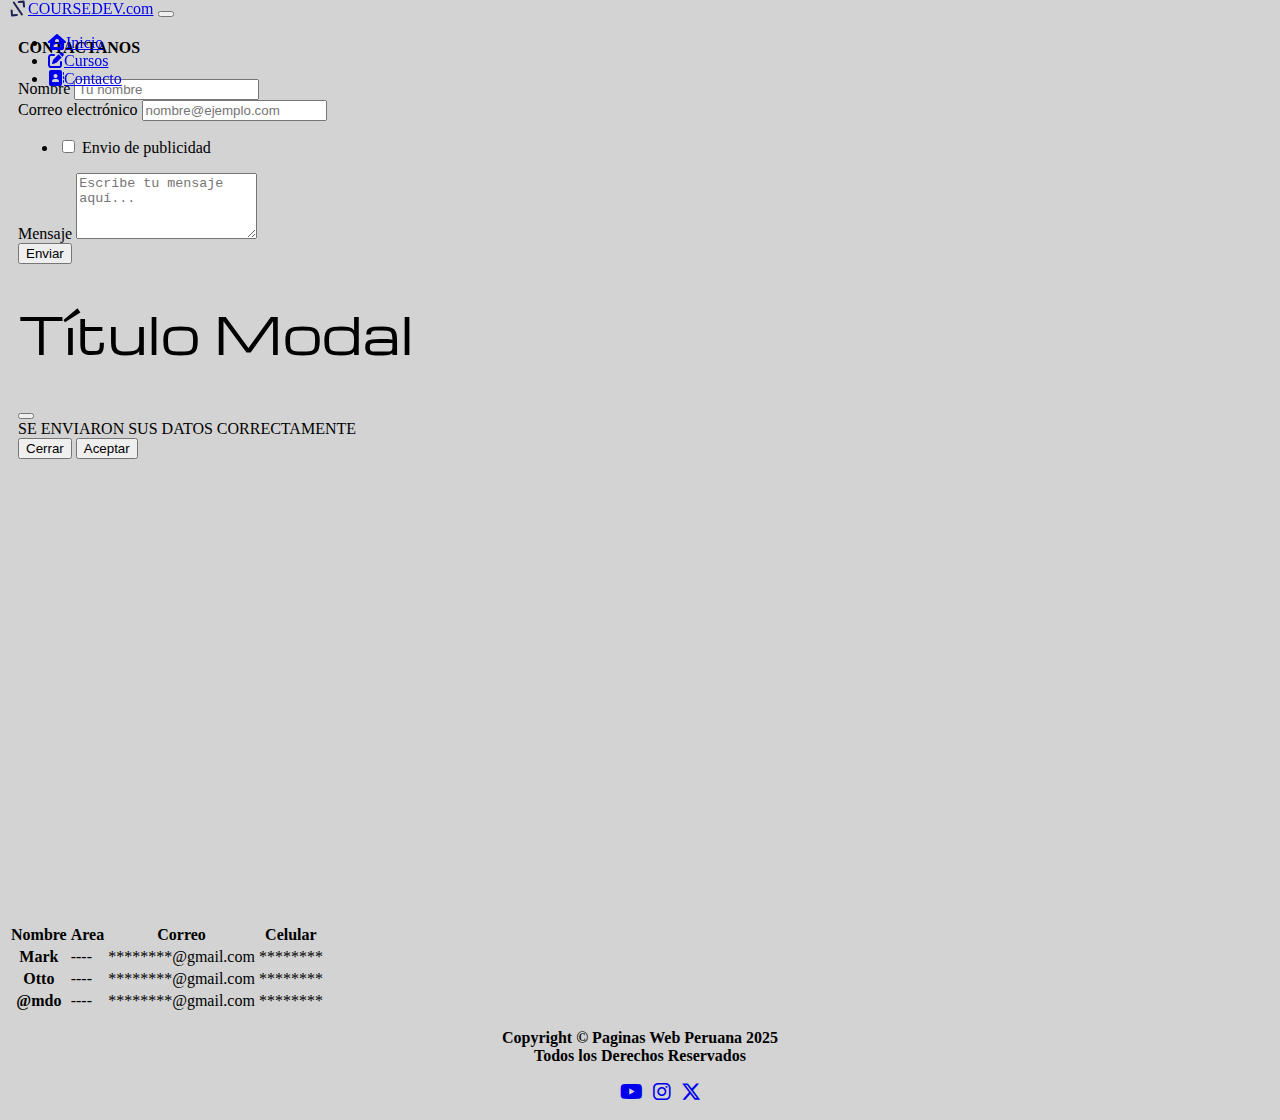
<file: contacto.html>
<!DOCTYPE html>
<html lang="en">
<head>
    <meta charset="UTF-8">
    <meta name="viewport" content="width=device-width, initial-scale=1.0">
    <title>COURSEDEV.com</title>
    <link href="https://cdn.jsdelivr.net/npm/bootstrap@5.3.7/dist/css/bootstrap.min.css" rel="stylesheet" integrity="sha384-LN+7fdVzj6u52u30Kp6M/trliBMCMKTyK833zpbD+pXdCLuTusPj697FH4R/5mcr" crossorigin="anonymous">
<script src="https://cdn.jsdelivr.net/npm/bootstrap@5.3.7/dist/js/bootstrap.bundle.min.js" integrity="sha384-ndDqU0Gzau9qJ1lfW4pNLlhNTkCfHzAVBReH9diLvGRem5+R9g2FzA8ZGN954O5Q" crossorigin="anonymous"></script>
<link rel="stylesheet" href="estilos.css">
<link rel="stylesheet" href="fontawesome-free-6.7.2-web/css/all.min.css">
<link rel="preconnect" href="https://fonts.googleapis.com">
<link rel="preconnect" href="https://fonts.gstatic.com" crossorigin>
<link href="https://fonts.googleapis.com/css2?family=Ancizar+Sans:ital,wght@0,100..1000;1,100..1000&family=Michroma&display=swap" rel="stylesheet">
<link rel="shortcut icon" href="img/favicon.png" type="image/x-icon">
</head>
<body>
<header>
    <nav class="navbar navbar-expand-lg bg-primary ">
  <div class="container-fluid">
    <a class="navbar-brand" href="servicios.html"><i class="fa-solid fa-code fa-rotate-by" style="color: #1f2251; --fa-rotate-angle: -50deg;"></i>COURSEDEV.com</a>
    <button class="navbar-toggler" type="button" data-bs-toggle="collapse" data-bs-target="#navbarNav" aria-controls="navbarNav" aria-expanded="false" aria-label="Toggle navigation">
      <span class="navbar-toggler-icon"></span>
    </button>
    <div class="collapse navbar-collapse" id="navbarNav">
      <ul class="navbar-nav ms-auto">
        <li class="nav-item">
          <a class="nav-link active" aria-current="page" href="index.html"><i class="fa-duotone fa-solid fa-house-user"></i>Inicio</a>
        </li>
        <li class="nav-item">
          <a class="nav-link" href="servicios.html"><i class="fa-duotone fa-solid fa-pen-to-square"></i>Cursos</a>
        </li>
        <li class="nav-item">
          <a class="nav-link" href="contacto.html"><i class="fa-duotone fa-solid fa-address-book"></i>Contacto</a>
        </li>
      </ul>
    </div>
  </div>
</nav>
</header>

<section>
  <h4 class="text-center mb-4">CONTACTANOS</h4>
  <div class="container">
    <div class="row justify-content-center">
      
      <div class="col-md-6 mb-4">
        <div class="border border-dark p-3 rounded">
          <form>
            <div class="mb-3">
              <label for="nombre" class="form-label">Nombre</label>
              <input type="text" class="form-control" id="nombre" placeholder="Tu nombre" required>
            </div>

            <div class="mb-3">
              <label for="correo" class="form-label">Correo electrónico</label>
              <input type="email" class="form-control" id="correo" placeholder="nombre@ejemplo.com" required>
            </div>
            <ul class="list-group">
            <li class="list-group-item">
              <input class="form-check-input me-1" type="checkbox" value="" id="firstCheckboxStretched">
              <label class="form-check-label stretched-link" for="firstCheckboxStretched">Envio de publicidad</label>
            </li>
            </ul>
            <div class="mb-3">
              <label for="mensaje" class="form-label">Mensaje</label>
              <textarea class="form-control" id="mensaje" rows="4" placeholder="Escribe tu mensaje aquí..." required></textarea>
            </div>

            <button type="submit" class="btn btn-primary w-100" data-bs-toggle="modal" data-bs-target="#send">Enviar</button>
              <div class="modal fade" id="send" tabindex="-1" aria-labelledby="sendLabel" aria-hidden="true">
              <div class="modal-dialog">
              <div class="modal-content">
              <div class="modal-header">
              <h1 class="modal-title fs-5" id="sendLabel">Título Modal</h1>
              <button type="button" class="btn-close" data-bs-dismiss="modal" aria-label="Close"></button>
              </div>
              <div class="modal-body">
              SE ENVIARON SUS DATOS CORRECTAMENTE
              </div>
              <div class="modal-footer">
              <button type="button" class="btn btn-secondary" data-bs-dismiss="modal">Cerrar</button>
              <button type="button" class="btn btn-primary">Aceptar</button>
              </div>
              </div>
              </div>
              </div>
          </form>
        </div>
      </div>

      <div class="col-md-6 mb-4">
        <div class="border border-dark p-2 rounded">
          <iframe class="w-100" height="450" style="border:0;"
            src="https://www.google.com/maps/embed?pb=!1m18!1m12!1m3!1d3901.5669063381265!2d-76.95062432577593!3d-12.07329164239352!2m3!1f0!2f0!3f0!3m2!1i1024!2i768!4f13.1!3m3!1m2!1s0x9105c6e435a93c41%3A0xcdaaa71f277efd64!2sISIL%20La%20Molina!5e0!3m2!1sen!2spe!4v1752572604376!5m2!1sen!2spe"
            allowfullscreen="" loading="lazy" referrerpolicy="no-referrer-when-downgrade">
          </iframe>
        </div>
      </div>
    </div>
  </div>
</section>

<div class="tabla m-5">
  <table class="table border border-gray table-bordered table-hover">
  <thead>
    <tr>
      <th scope="col" class="bg-dark text-white">Nombre</th>
      <th scope="col" class="bg-dark text-white">Area</th>
      <th scope="col" class="bg-dark text-white">Correo</th>
      <th scope="col" class="bg-dark text-white">Celular</th>
    </tr>
  </thead>
  <tbody>
    <tr>
      <th scope="row">Mark</th>
      <td>----</td>
      <td>********@gmail.com</td>
      <td>********</td>
    </tr>
    <tr>
      <th scope="row">Otto</th>
      <td>----</td>
      <td>********@gmail.com</td>
      <td>********</td>
    </tr>
    <tr>
      <th scope="row">@mdo</th>
      <td>----</td>
      <td>********@gmail.com</td>
      <td>********</td>
    </tr>
  </tbody>
</table>
</div>




<footer>
  <strong><p>Copyright © Paginas Web Peruana 2025 <br>
  Todos los Derechos Reservados</p></strong>
  <ul><a href="https://www.youtube.com"><i class="fa-brands fa-youtube"></i></a><a href="https://www.instagram.com"><i class="fa-brands fa-instagram"></i></a><a href="https://x.com/home?lang=en"><i class="fa-brands fa-x-twitter"></i></a>
  </ul>
</footer>
<script>
  const tooltipTriggerList = document.querySelectorAll('[data-bs-toggle="tooltip"]');
  const tooltipList = [...tooltipTriggerList].map(el => new bootstrap.Tooltip(el));

  const myModal = document.getElementById('myModal')
const myInput = document.getElementById('myInput')

myModal.addEventListener('shown.bs.modal', () => {
  myInput.focus()
})
</script>

</body>
</html>
</file>
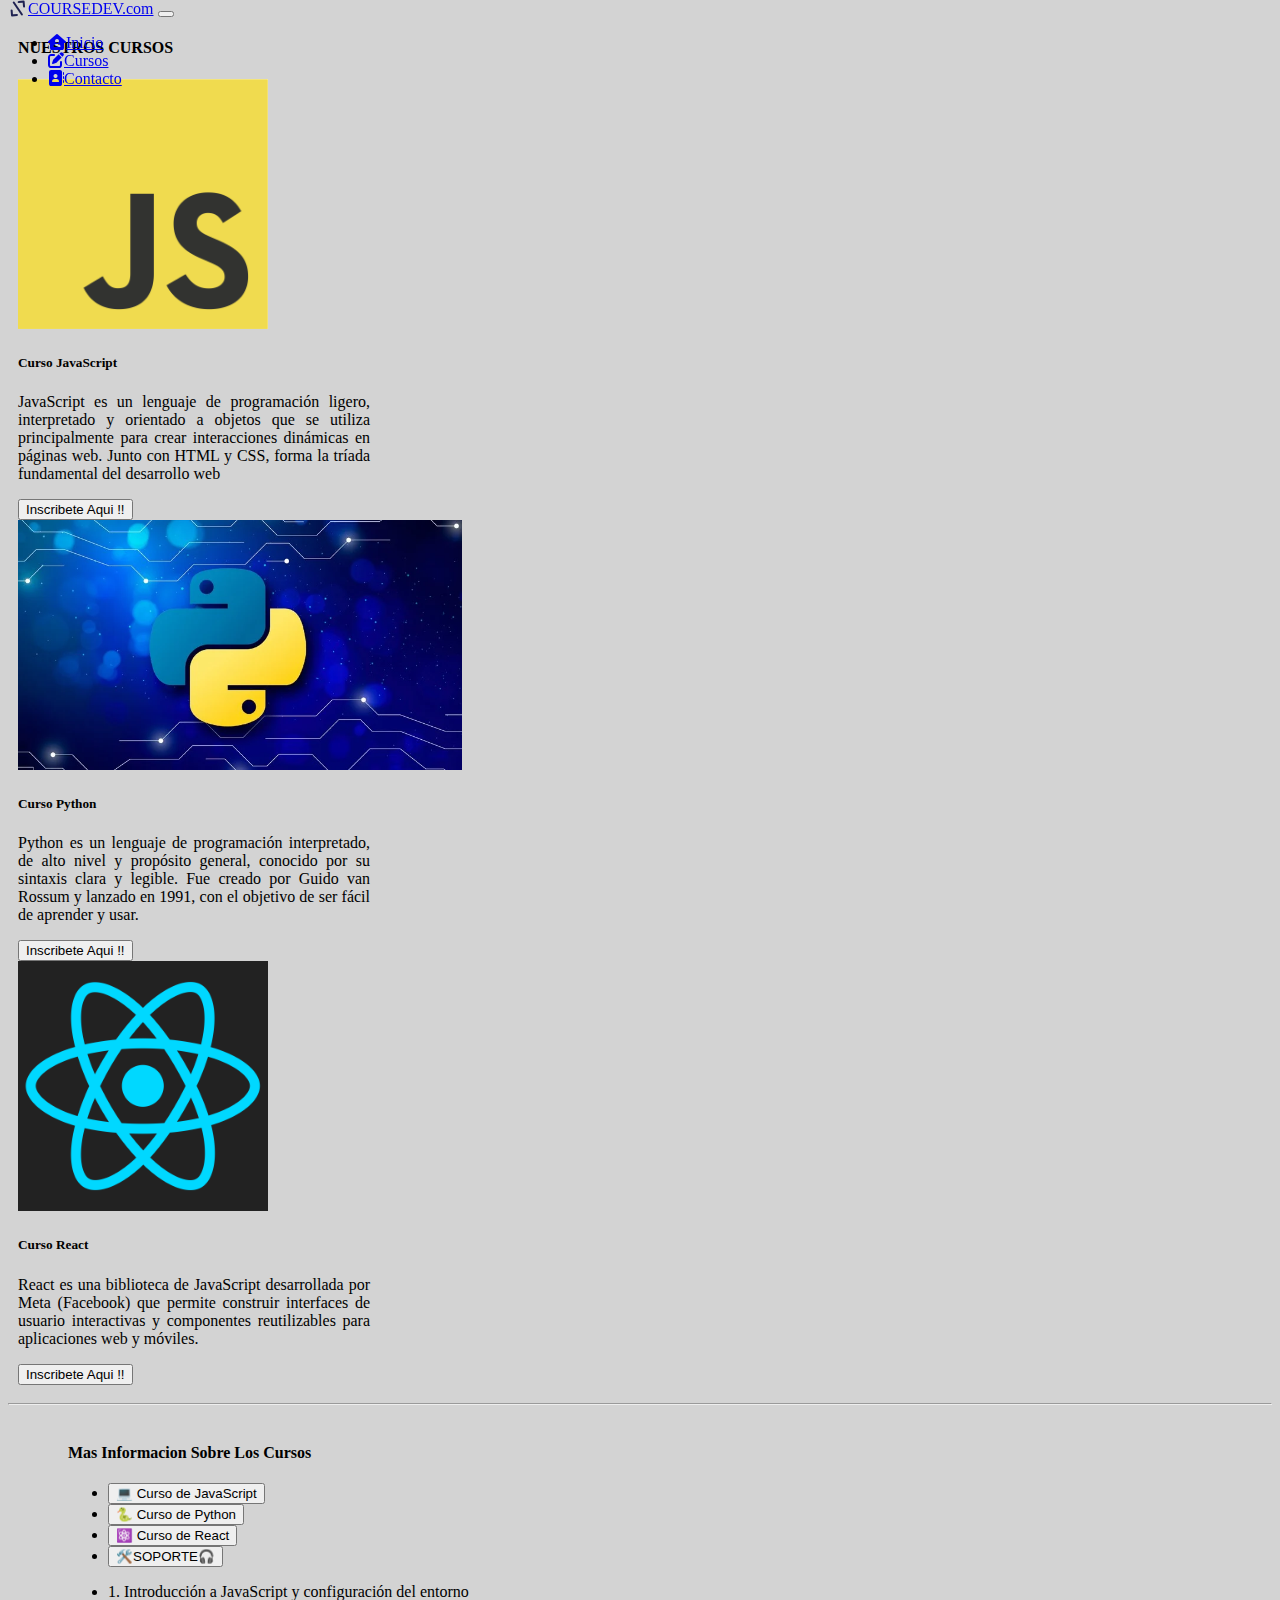
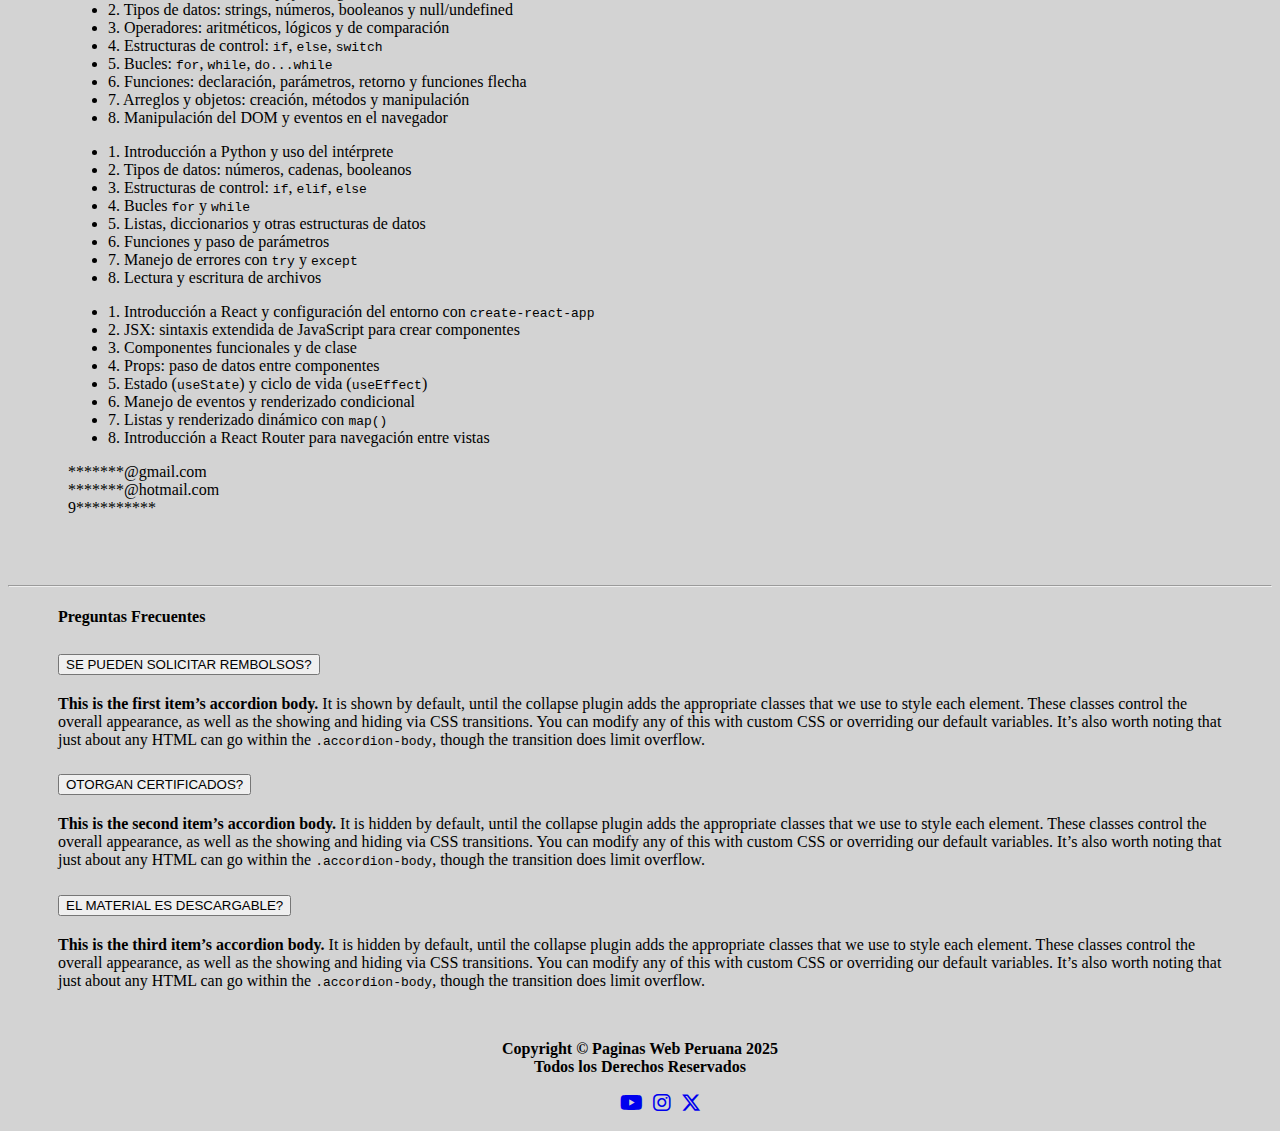
<file: servicios.html>
<!DOCTYPE html>
<html lang="en">
<head>
    <meta charset="UTF-8">
    <meta name="viewport" content="width=device-width, initial-scale=1.0">
    <title>COURSEDEV.com</title>
    <link href="https://cdn.jsdelivr.net/npm/bootstrap@5.3.7/dist/css/bootstrap.min.css" rel="stylesheet" integrity="sha384-LN+7fdVzj6u52u30Kp6M/trliBMCMKTyK833zpbD+pXdCLuTusPj697FH4R/5mcr" crossorigin="anonymous">
<script src="https://cdn.jsdelivr.net/npm/bootstrap@5.3.7/dist/js/bootstrap.bundle.min.js" integrity="sha384-ndDqU0Gzau9qJ1lfW4pNLlhNTkCfHzAVBReH9diLvGRem5+R9g2FzA8ZGN954O5Q" crossorigin="anonymous"></script>
<link rel="stylesheet" href="estilos.css">
<link rel="stylesheet" href="fontawesome-free-6.7.2-web/css/all.min.css">
<link rel="preconnect" href="https://fonts.googleapis.com">
<link rel="preconnect" href="https://fonts.gstatic.com" crossorigin>
<link href="https://fonts.googleapis.com/css2?family=Ancizar+Sans:ital,wght@0,100..1000;1,100..1000&family=Michroma&display=swap" rel="stylesheet">
<link rel="shortcut icon" href="img/favicon.png" type="image/x-icon">
</head>

<body>
<header>
    <nav class="navbar navbar-expand-lg bg-primary ">
  <div class="container-fluid">
    <a class="navbar-brand" href="servicios.html"><i class="fa-solid fa-code fa-rotate-by" style="color: #1f2251; --fa-rotate-angle: -50deg;"></i>COURSEDEV.com</a>
    <button class="navbar-toggler" type="button" data-bs-toggle="collapse" data-bs-target="#navbarNav" aria-controls="navbarNav" aria-expanded="false" aria-label="Toggle navigation">
      <span class="navbar-toggler-icon"></span>
    </button>
    <div class="collapse navbar-collapse" id="navbarNav">
      <ul class="navbar-nav ms-auto">
        <li class="nav-item">
          <a class="nav-link active" aria-current="page" href="inicio.html"><i class="fa-duotone fa-solid fa-house-user"></i>Inicio</a>
        </li>
        <li class="nav-item">
          <a class="nav-link" href="servicios.html"><i class="fa-duotone fa-solid fa-pen-to-square"></i>Cursos</a>
        </li>
        <li class="nav-item">
          <a class="nav-link" href="contacto.html"><i class="fa-duotone fa-solid fa-address-book"></i>Contacto</a>
        </li>
      </ul>
    </div>
  </div>
</nav>
</header>
<section>
    <div class="row text-center">
        <h4>NUESTROS CURSOS</h4>
    </div>
    <div class="cursos d-flex row justify-content-center ">
      <div class="col-auto m-4">
        <div class="row">
        <div class="card" style="width: 22rem;">
        <img src="img/JavaScript-logo.png" class="card-img-top" alt="...">
        <div class="card-body">
        <h5 class="card-title">Curso JavaScript</h5>
        <p class="card-text">JavaScript es un lenguaje de programación ligero, interpretado y orientado a objetos que se utiliza principalmente para crear interacciones dinámicas en páginas web. Junto con HTML y CSS, forma la tríada fundamental del desarrollo web
        </p>
        <button type="button" class="btn btn-primary"
        data-bs-toggle="tooltip" data-bs-placement="top"
        data-bs-custom-class="custom-tooltip"
        data-bs-title="Selecciona para dirigirte al curso">
        Inscribete Aqui !!
</button>
      </div>
        </div>
        </div>
    </div>
    <div class="col-auto m-4">
      <div class="row">
        <div class="card" style="width: 22rem;">
        <img src="img/py.webp" class="card-img-top" alt="...">
        <div class="card-body">
        <h5 class="card-title">Curso Python</h5>
        <p class="card-text">Python es un lenguaje de programación interpretado, de alto nivel y propósito general, conocido por su sintaxis clara y legible. Fue creado por Guido van Rossum y lanzado en 1991, con el objetivo de ser fácil de aprender y usar.
        </p>
        <button type="button" class="btn btn-primary"
        data-bs-toggle="tooltip" data-bs-placement="top"
        data-bs-custom-class="custom-tooltip"
        data-bs-title="Selecciona para dirigirte al curso">
        Inscribete Aqui !!
      </div>
        </div>
        </div>
    </div>
    <div class="col-auto m-4">
      <div class="row">
        <div class="card" style="width: 22rem;">
        <img src="img/react.png" class="card-img-top" alt="...">
        <div class="card-body">
        <h5 class="card-title">Curso React</h5>
        <p class="card-text"> React es una biblioteca de JavaScript desarrollada por Meta (Facebook) que permite construir interfaces de usuario interactivas y componentes reutilizables para aplicaciones web y móviles.
        </p>
        <button type="button" class="btn btn-primary"
        data-bs-toggle="tooltip" data-bs-placement="top"
        data-bs-custom-class="custom-tooltip"
        data-bs-title="Selecciona para dirigirte al curso">
        Inscribete Aqui !!
      </div>
        </div>
        </div>
    </div>
    </div>
</section>
<hr>

<section>
      <div class="center" style="margin: 50px; margin-top: 5px;">
        <h4>Mas Informacion Sobre Los Cursos</h4>
        <div class="tabs d-flex p-2">
  <div class="w-auto">
    <ul class="nav nav-tabs" id="myTab" role="tablist">
      <li class="nav-item" role="presentation">
        <button class="nav-link active" id="home-tab" data-bs-toggle="tab" data-bs-target="#home-tab-pane" type="button" role="tab" aria-controls="home-tab-pane" aria-selected="true">💻 Curso de JavaScript</button>
      </li>
      <li class="nav-item" role="presentation">
        <button class="nav-link" id="profile-tab" data-bs-toggle="tab" data-bs-target="#profile-tab-pane" type="button" role="tab" aria-controls="profile-tab-pane" aria-selected="false">🐍 Curso de Python</button>
      </li>
      <li class="nav-item" role="presentation">
        <button class="nav-link" id="contact-tab" data-bs-toggle="tab" data-bs-target="#contact-tab-pane" type="button" role="tab" aria-controls="contact-tab-pane" aria-selected="false">⚛️ Curso de React</button>
      </li>
      <li class="nav-item" role="presentation">
        <button class="nav-link" id="disabled-tab" data-bs-toggle="tab" data-bs-target="#disabled-tab-pane" type="button" role="tab">🛠️SOPORTE🎧</button>
      </li>
    </ul>

    <div class="tab-content mt-3" id="myTabContent">
      <div class="tab-pane fade show active" id="home-tab-pane" role="tabpanel" aria-labelledby="home-tab" tabindex="0">
        <ul>
        <li>1. Introducción a JavaScript y configuración del entorno</li>
        <li>2. Tipos de datos: strings, números, booleanos y null/undefined</li>
        <li>3. Operadores: aritméticos, lógicos y de comparación</li>
        <li>4. Estructuras de control: <code>if</code>, <code>else</code>, <code>switch</code></li>
        <li>5. Bucles: <code>for</code>, <code>while</code>, <code>do...while</code></li>
        <li>6. Funciones: declaración, parámetros, retorno y funciones flecha</li>
        <li>7. Arreglos y objetos: creación, métodos y manipulación</li>
        <li>8. Manipulación del DOM y eventos en el navegador</li>
        </ul>
</div>
      <div class="tab-pane fade" id="profile-tab-pane" role="tabpanel" aria-labelledby="profile-tab" tabindex="0">
        <ul>
        <li>1. Introducción a Python y uso del intérprete</li>
        <li>2. Tipos de datos: números, cadenas, booleanos</li>
        <li>3. Estructuras de control: <code>if</code>, <code>elif</code>, <code>else</code></li>
        <li>4. Bucles <code>for</code> y <code>while</code></li>
        <li>5. Listas, diccionarios y otras estructuras de datos</li>
        <li>6. Funciones y paso de parámetros</li>
        <li>7. Manejo de errores con <code>try</code> y <code>except</code></li>
        <li>8. Lectura y escritura de archivos</li>
        </ul>
      </div>
      <div class="tab-pane fade" id="contact-tab-pane" role="tabpanel" aria-labelledby="contact-tab" tabindex="0">
        <ul>
        <li>1. Introducción a React y configuración del entorno con <code>create-react-app</code></li>
        <li>2. JSX: sintaxis extendida de JavaScript para crear componentes</li>
        <li>3. Componentes funcionales y de clase</li>
        <li>4. Props: paso de datos entre componentes</li>
        <li>5. Estado (<code>useState</code>) y ciclo de vida (<code>useEffect</code>)</li>
        <li>6. Manejo de eventos y renderizado condicional</li>
        <li>7. Listas y renderizado dinámico con <code>map()</code></li>
        <li>8. Introducción a React Router para navegación entre vistas</li>
        </ul>
      </div>
      <div class="tab-pane fade" id="disabled-tab-pane" role="tabpanel" aria-labelledby="enabled-tab" tabindex="0">*******@gmail.com <br> *******@hotmail.com <br>9**********</div>
    </div>
  </div>
</div>
      </div>
</section>

<hr>
<article>
  <div class="acordeon" style="margin: 50px;  margin-top: 5px;">
    <h4>Preguntas Frecuentes</h4>
    <div class="accordion" id="accordionExample">
  <div class="accordion-item">
    <h2 class="accordion-header">
      <button class="accordion-button" type="button" data-bs-toggle="collapse" data-bs-target="#collapseOne" aria-expanded="true" aria-controls="collapseOne">
        SE PUEDEN SOLICITAR REMBOLSOS?
      </button>
    </h2>
    <div id="collapseOne" class="accordion-collapse collapse show" data-bs-parent="#accordionExample">
      <div class="accordion-body">
        <strong>This is the first item’s accordion body.</strong> It is shown by default, until the collapse plugin adds the appropriate classes that we use to style each element. These classes control the overall appearance, as well as the showing and hiding via CSS transitions. You can modify any of this with custom CSS or overriding our default variables. It’s also worth noting that just about any HTML can go within the <code>.accordion-body</code>, though the transition does limit overflow.
      </div>
    </div>
  </div>
  <div class="accordion-item">
    <h2 class="accordion-header">
      <button class="accordion-button collapsed" type="button" data-bs-toggle="collapse" data-bs-target="#collapseTwo" aria-expanded="false" aria-controls="collapseTwo">
        OTORGAN CERTIFICADOS?
      </button>
    </h2>
    <div id="collapseTwo" class="accordion-collapse collapse" data-bs-parent="#accordionExample">
      <div class="accordion-body">
        <strong>This is the second item’s accordion body.</strong> It is hidden by default, until the collapse plugin adds the appropriate classes that we use to style each element. These classes control the overall appearance, as well as the showing and hiding via CSS transitions. You can modify any of this with custom CSS or overriding our default variables. It’s also worth noting that just about any HTML can go within the <code>.accordion-body</code>, though the transition does limit overflow.
      </div>
    </div>
  </div>
  <div class="accordion-item">
    <h2 class="accordion-header">
      <button class="accordion-button collapsed" type="button" data-bs-toggle="collapse" data-bs-target="#collapseThree" aria-expanded="false" aria-controls="collapseThree">
        EL MATERIAL ES DESCARGABLE?
      </button>
    </h2>
    <div id="collapseThree" class="accordion-collapse collapse" data-bs-parent="#accordionExample">
      <div class="accordion-body">
        <strong>This is the third item’s accordion body.</strong> It is hidden by default, until the collapse plugin adds the appropriate classes that we use to style each element. These classes control the overall appearance, as well as the showing and hiding via CSS transitions. You can modify any of this with custom CSS or overriding our default variables. It’s also worth noting that just about any HTML can go within the <code>.accordion-body</code>, though the transition does limit overflow.
      </div>
    </div>
  </div>
</div>
  </div>
</article>
<footer>
  <strong><p>Copyright © Paginas Web Peruana 2025 <br>
  Todos los Derechos Reservados</p></strong>
  <ul><a href="https://www.youtube.com"><i class="fa-brands fa-youtube"></i></a><a href="https://www.instagram.com"><i class="fa-brands fa-instagram"></i></a><a href="https://x.com/home?lang=en"><i class="fa-brands fa-x-twitter"></i></a>
  </ul>
</footer>
<script>
  const tooltipTriggerList = document.querySelectorAll('[data-bs-toggle="tooltip"]');
  const tooltipList = [...tooltipTriggerList].map(el => new bootstrap.Tooltip(el));
</script>

</body>
</html>
</file>
<file: estilos.css>
body{
    background-color: lightgray;
}
h1{
    font-family: "Michroma", sans-serif;
    font-weight: 400;
    font-style: normal;
    font-size: 50px;
}

section{
    padding: 10px;
}
.cursos img{
    height: 250px;
}
footer{
    text-align: center;
    background-color: lightgrey;
    margin-bottom: 0%;
    
}
footer a{
    margin: 5px;
    font-size: 20px;
}
section p{
    text-align: justify;
}
header {
    position: fixed;
    top: 0;
    width: 100%;
    z-index: 1020;
}
.bxslider img{
    height: 500px;
    width: 100%;
    display: block;
    justify-content: center;
    margin: auto;
}
.transparente {
    position: absolute;
    top: 100%;
    left: 50%;
    transform: translate(-50%, -50%);
    background-color: rgba(255, 255, 255, 0.8);
    width: 450px;
    z-index: 999;
    border: 2px solid blue;
    text-align: center;
    padding: 20px;
    border-radius: 10px;
}
.rowtransparente{
    position: absolute;
    top: 150%;
    left: 50%;
    transform: translate(-50%, -50%);
    background-color: rgba(255, 255, 255, 0.8);
    width: 300px;
    z-index: 1000;
    text-align: center;
    padding: 20px;
    border-radius: 10px;
}
tr:hover td,
tr:hover th {
    background-color: #cacaca ;
    transition: background-color 0.3s ease;
}
</file>
